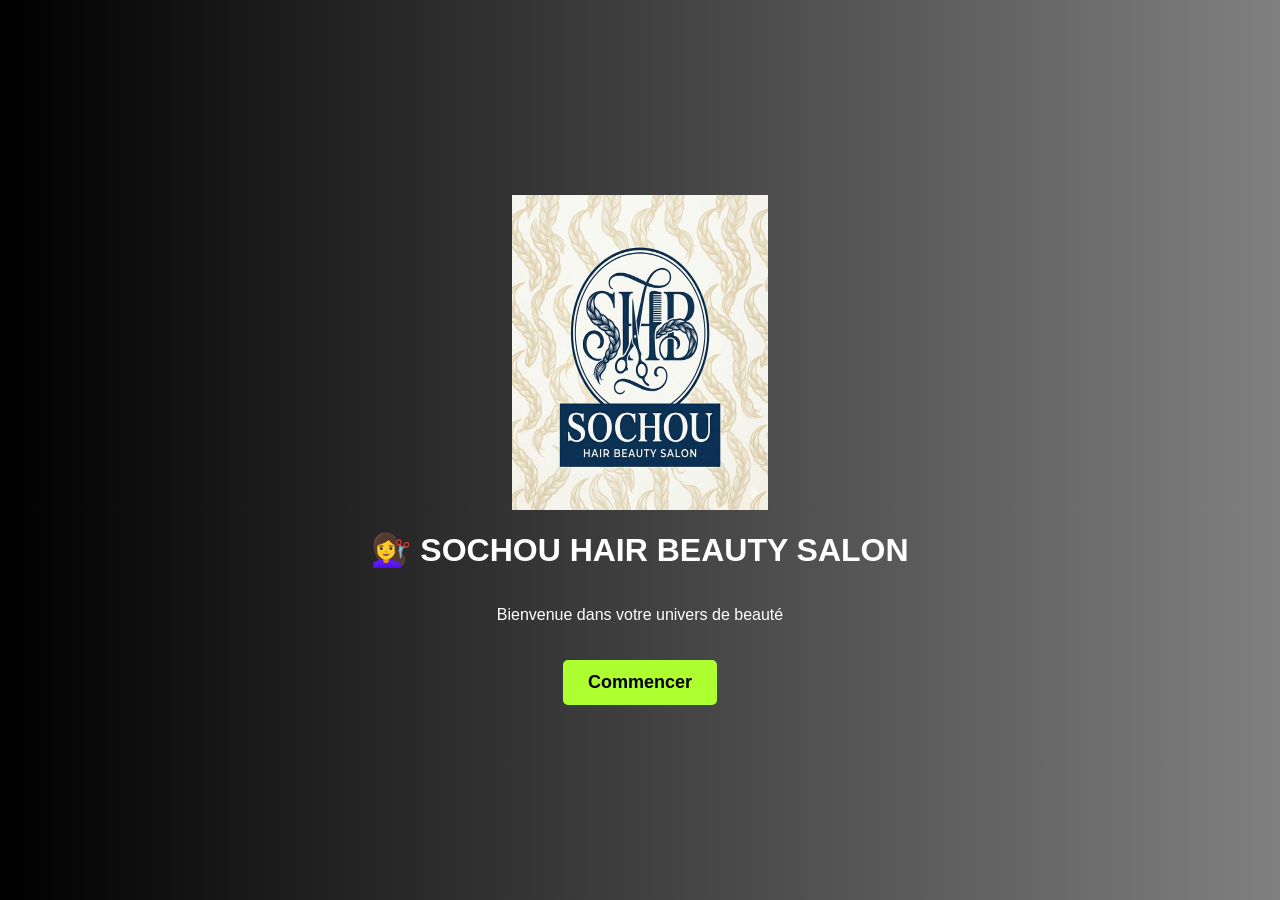
<file: index.html>
<!DOCTYPE html>
<html lang="fr">
<head>
    <meta charset="UTF-8">
    <link rel="manifest" href="manifest.json">
        <meta name="theme-color" content="#000000">
    <meta name="viewport" content="width=device-width, initial-scale=1.0">
    <title>Welcome - SOCHOU SALON</title>

    <style>
        body {
            margin: 0;
            height: 100vh;
            display: flex;
            justify-content: center;
            align-items: center;
            flex-direction: column;
            background: linear-gradient(to right, black, gray);
            color: white;
            font-family: Arial, sans-serif;
            text-align: center;
        }

        img {
            width: 20%;
            height: 35%;
            animation: fadeIn 3s infinite ease-in-out;
        }

        h1 {
            animation: fadeIn 4s ease-in-out;
        }

        p {
            animation: fadeIn 5s ease-in-out;
        }

        button {
            margin-top: 20px;
            padding: 12px 25px;
            font-size: 18px;
            font-weight: bold;
            border: none;
            border-radius: 5px;
            background-color: greenyellow;
            cursor: pointer;
            animation: fadeIn 4s ease-in-out;
        }

        button:hover {
            background-color: yellowgreen;
        }

        @keyframes fadeIn {
            from {
                opacity: 0;
                transform: translateY(-20px);
            }
            to {
                opacity: 1;
                transform: translateY(0);
            }
        }
    </style>
</head>

<script>
if ("serviceWorker" in navigator) {
  window.addEventListener("load", () => {
    navigator.serviceWorker
      .register("service-worker.js")
      .then(() => console.log("Service Worker enregistré"))
      .catch((error) => console.log("Erreur:", error));
  });
}
</script>
<body>

    <img src="ressources/images/logo.png" alt="logo du site">
    <h1>💇‍♀️ SOCHOU HAIR BEAUTY SALON</h1>
    <p>Bienvenue dans votre univers de beauté</p>

    <a href="accueil.html" target="_blank"><button> Commencer </button></a>

</body>
</html>
</file>
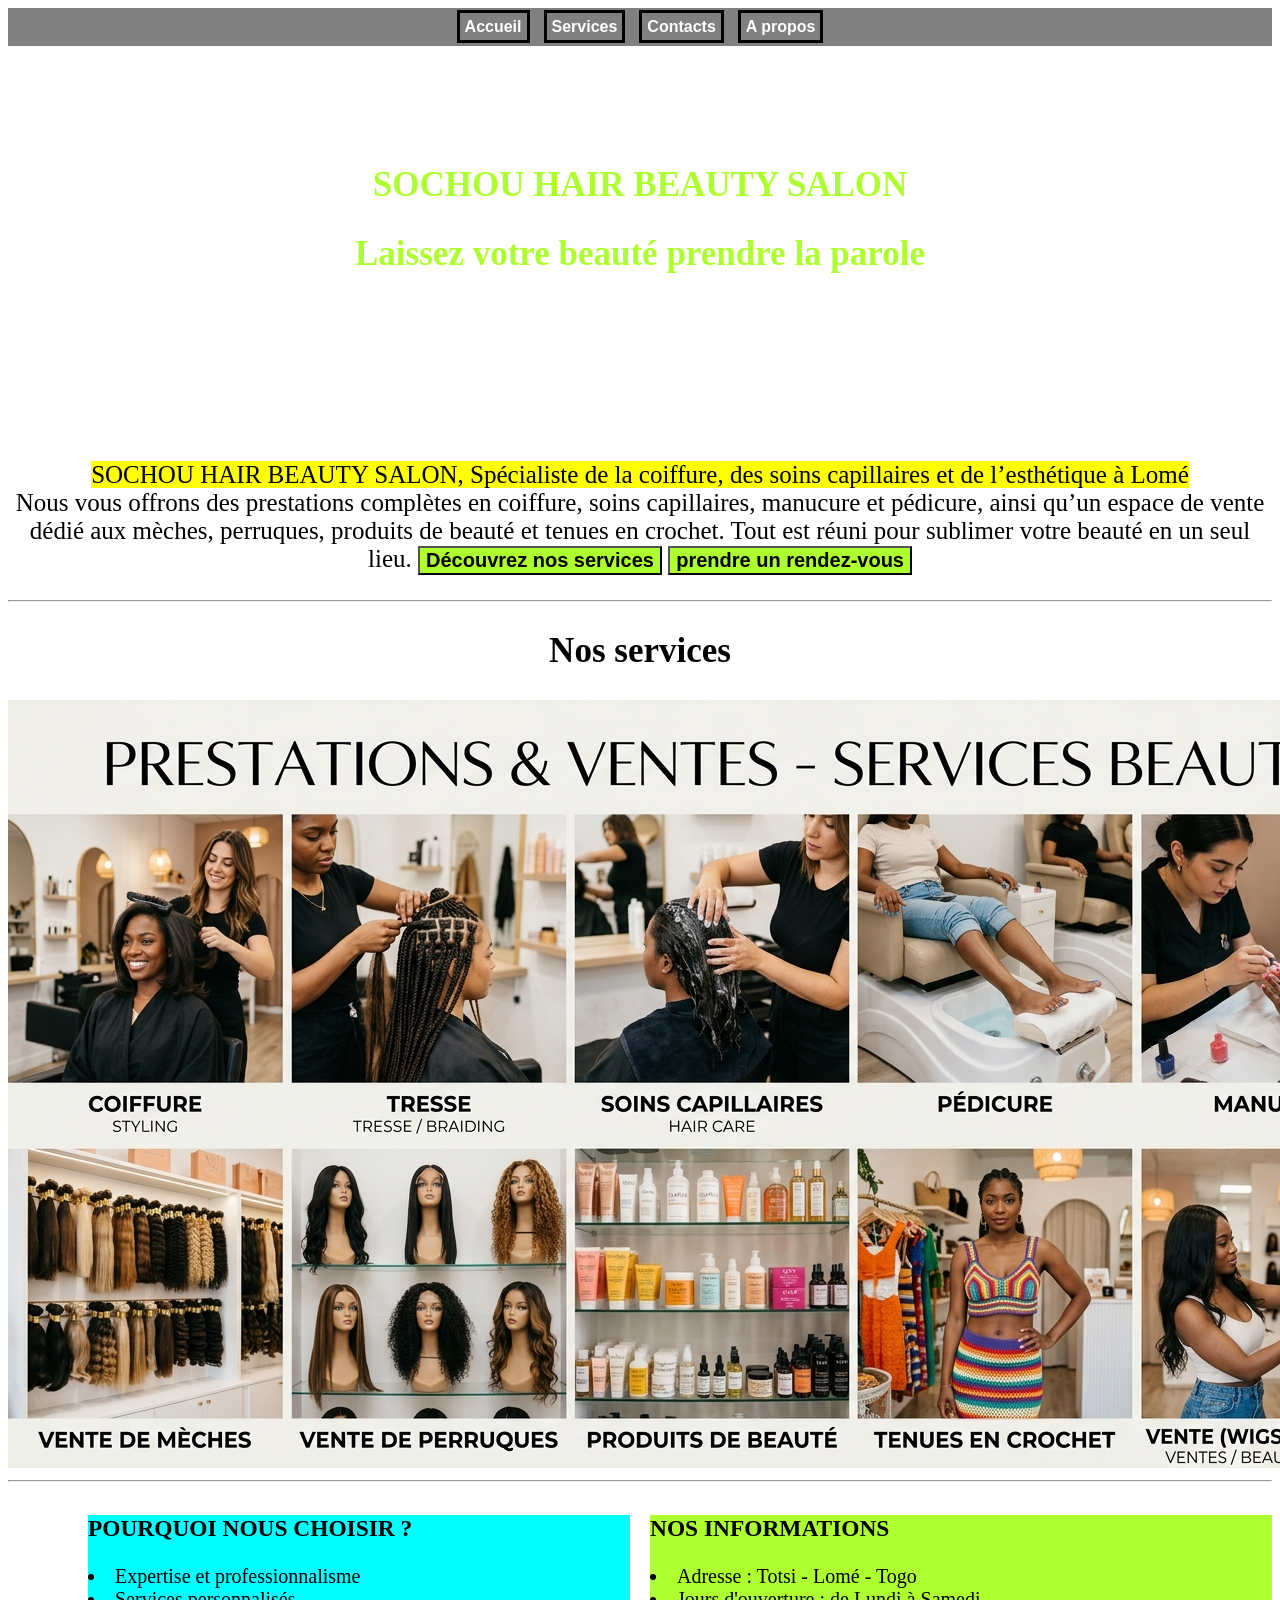
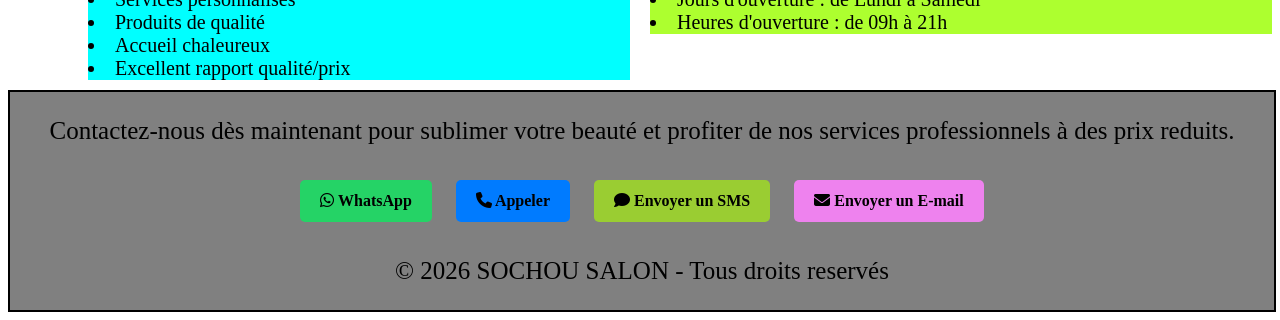
<file: accueil.html>
<!DOCTYPE html>
<html>
    <head>
        <meta charset="utf-8">
        <link rel="manifest" href="manifest.json">
        <meta name="theme-color" content="#000000">
        <meta http-equiv="X-UA-Compatible" content="IE=edge">
        <title>SOCHOU SALON</title>
        <meta name="description" content="">
        <meta name="viewport" content="width=device-width, initial-scale=1">
        <link rel="stylesheet" href="css/style.css">
        <link rel="stylesheet" href="https://cdnjs.cloudflare.com/ajax/libs/font-awesome/6.5.0/css/all.min.css"><!--lien des icones-->
    </head>

    <script>
if ("serviceWorker" in navigator) {
  window.addEventListener("load", () => {
    navigator.serviceWorker
      .register("service-worker.js")
      .then(() => console.log("Service Worker enregistré"))
      .catch((error) => console.log("Erreur:", error));
  });
}
</script>
    <body>
        <nav><!--menu de naviguation-->
            <a href="accueil.html">Accueil</a>
            <a href="services.html">Services</a>
            <a href="contacts.html">Contacts</a>
            <a href="apropos.html">A propos</a>
        </nav>
        
        <section class="Bienvenue">
            <h1>SOCHOU HAIR BEAUTY SALON</h1>
        <h2>Laissez votre beauté prendre la parole</h2>
        </section>

        <p>
            <mark>SOCHOU HAIR BEAUTY SALON, Spécialiste de la coiffure, des soins capillaires et de l’esthétique à Lomé</mark><br> Nous vous offrons des prestations complètes en coiffure, soins capillaires, manucure et pédicure, ainsi qu’un espace de vente dédié aux mèches, perruques, produits de beauté et tenues en crochet. Tout est réuni pour sublimer votre beauté en un seul lieu.
            <a href="services.html"><button>Découvrez nos services</button></a>
            <a href="https://wa.me/22896100360?text=Bonjour%20SOCHOU%20SALON%0AJe suis%20intéressé(e)%20par%20vos%20services%20et%20j'aimerais%20bien%20prendre%20un%20rendez-vous.%0A%0AVoici%20mes%20informations%20:%0APrénom%20:%0AService%20voulu%20:%0ADate%20souhaitée%20:%0AHeure%20souhaitée%20:%0A%0AMerci%20de%20me%20confirmer%20votre%20disponibilité."><button>prendre un rendez-vous</button></a><!--bouton whatsapp avec message de rendez-vous-->
        </p><hr>
        <h2>Nos services</h2>
        <img src="ressources/images/services.png" alt="Nos prestations"><hr>

        <section class="presentation">
            <div class="para1">
                <p>
                    <h3>POURQUOI NOUS CHOISIR ?</h3>
                    <li>  Expertise et professionnalisme</li>
                    <li>  Services personnalisés</li>
                    <li>  Produits de qualité </li>
                    <li>  Accueil chaleureux</li>
                    <li>  Excellent rapport qualité/prix</li>
                </p>
            </div>
            <div class="para2">
                <p>
                    <h3>NOS INFORMATIONS</h3>
                    <li>  Adresse : Totsi - Lomé - Togo</li>
                    <li>  Jours d'ouverture : de Lundi à Samedi</li>
                    <li>  Heures d'ouverture : de 09h à 21h</li>
                </p>
            </div>
        </section>

        
        <footer><!--Pied de page-->
            <p>Contactez-nous dès maintenant pour sublimer votre beauté et profiter de nos services professionnels à des prix reduits.</p>
            <a href="https://wa.me/96100360" class="whatsapp" target="_blank">
            <i class="fa-brands fa-whatsapp"></i> WhatsApp</a>

            <a href="tel:+22896100360" class="telephone">
            <i class="fa-solid fa-phone"></i> Appeler</a>

            <a href="sms:+22896100360" class="sms">
            <i class="fa-solid fa-comment"></i> Envoyer un SMS</a>
            
            <a href="mailto:sochouadk@gmail.com" class="email">
            <i class="fa-solid fa-envelope"></i> Envoyer un E-mail</a>


            <p> © 2026 SOCHOU SALON - Tous droits reservés</p>
        </footer>
        
        <script src="" async defer></script>
    </body>
</html>
</file>
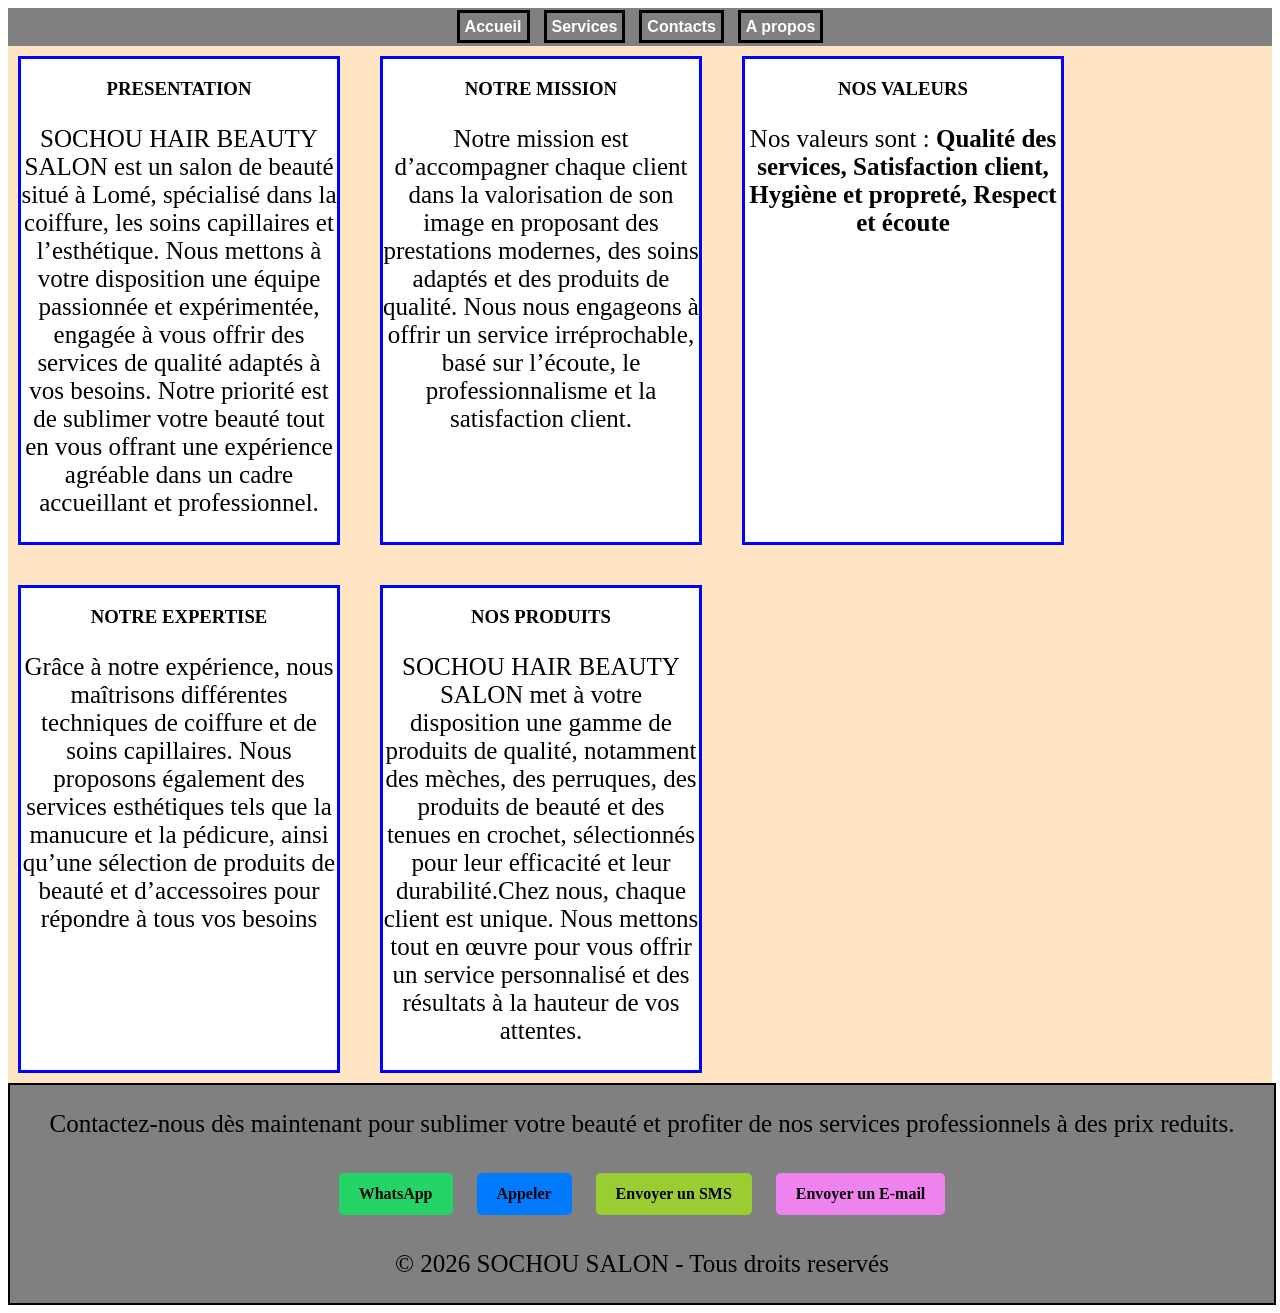
<file: apropos.html>
<!DOCTYPE html>
<html>
    <head>
        <meta charset="utf-8">
        <link rel="manifest" href="manifest.json">
        <meta name="theme-color" content="#000000">
        <meta http-equiv="X-UA-Compatible" content="IE=edge">
        <title>A PROPOS DE NOUS</title>
        <meta name="description" content="">
        <meta name="viewport" content="width=device-width, initial-scale=1">
        <link rel="stylesheet" href="css/style.css">
    </head>

    <script>
if ("serviceWorker" in navigator) {
  window.addEventListener("load", () => {
    navigator.serviceWorker
      .register("service-worker.js")
      .then(() => console.log("Service Worker enregistré"))
      .catch((error) => console.log("Erreur:", error));
  });
}
</script>
    <body>
        <nav>
            <a href="accueil.html">Accueil</a>
            <a href="services.html">Services</a>
            <a href="contacts.html">Contacts</a>
            <a href="apropos.html">A propos</a>
        </nav>

        <div class="propos">
        <div class="about">
            <h3>PRESENTATION</h3>
            <P>SOCHOU HAIR BEAUTY SALON est un salon de beauté situé à Lomé, spécialisé dans la coiffure, les soins capillaires et l’esthétique. Nous mettons à votre disposition une équipe passionnée et expérimentée, engagée à vous offrir des services de qualité adaptés à vos besoins. Notre priorité est de sublimer votre beauté tout en vous offrant une expérience agréable dans un cadre accueillant et professionnel.</P>
        </div>

        <div class="about">
            <h3>NOTRE MISSION</h3>
            <P>Notre mission est d’accompagner chaque client dans la valorisation de son image en proposant des prestations modernes, des soins adaptés et des produits de qualité. Nous nous engageons à offrir un service irréprochable, basé sur l’écoute, le professionnalisme et la satisfaction client.</P>
        </div>

        <div class="about">
            <h3>NOS VALEURS</h3>
            <P>Nos valeurs sont : <strong> Qualité des services, Satisfaction client, Hygiène et propreté, Respect et écoute</strong></P>
        </div>

        <div class="about">
            <h3>NOTRE EXPERTISE</h3>
            <P>Grâce à notre expérience, nous maîtrisons différentes techniques de coiffure et de soins capillaires. Nous proposons également des services esthétiques tels que la manucure et la pédicure, ainsi qu’une sélection de produits de beauté et d’accessoires pour répondre à tous vos besoins</P>
        </div>

        <div class="about">
            <h3>NOS PRODUITS</h3>
            <P>SOCHOU HAIR BEAUTY SALON met à votre disposition une gamme de produits de qualité, notamment des mèches, des perruques, des produits de beauté et des tenues en crochet, sélectionnés pour leur efficacité et leur durabilité.Chez nous, chaque client est unique. Nous mettons tout en œuvre pour vous offrir un service personnalisé et des résultats à la hauteur de vos attentes.</P>
        </div>
        </div>


        <footer><!--Pied de page-->
            <p>Contactez-nous dès maintenant pour sublimer votre beauté et profiter de nos services professionnels à des prix reduits.</p>
            <a href="https://wa.me/96100360" class="whatsapp" target="_blank">
            <i class="fa-brands fa-whatsapp"></i> WhatsApp</a>

            <a href="tel:+22896100360" class="telephone">
            <i class="fa-solid fa-phone"></i> Appeler</a>

            <a href="sms:+22896100360" class="sms">
            <i class="fa-solid fa-comment"></i> Envoyer un SMS</a>
            
            <a href="mailto:sochouadk@gmail.com" class="email">
            <i class="fa-solid fa-envelope"></i> Envoyer un E-mail</a>

            <p> © 2026 SOCHOU SALON - Tous droits reservés</p>
        </footer>

        
        <script src="" async defer></script>
    </body>
</html>
</file>
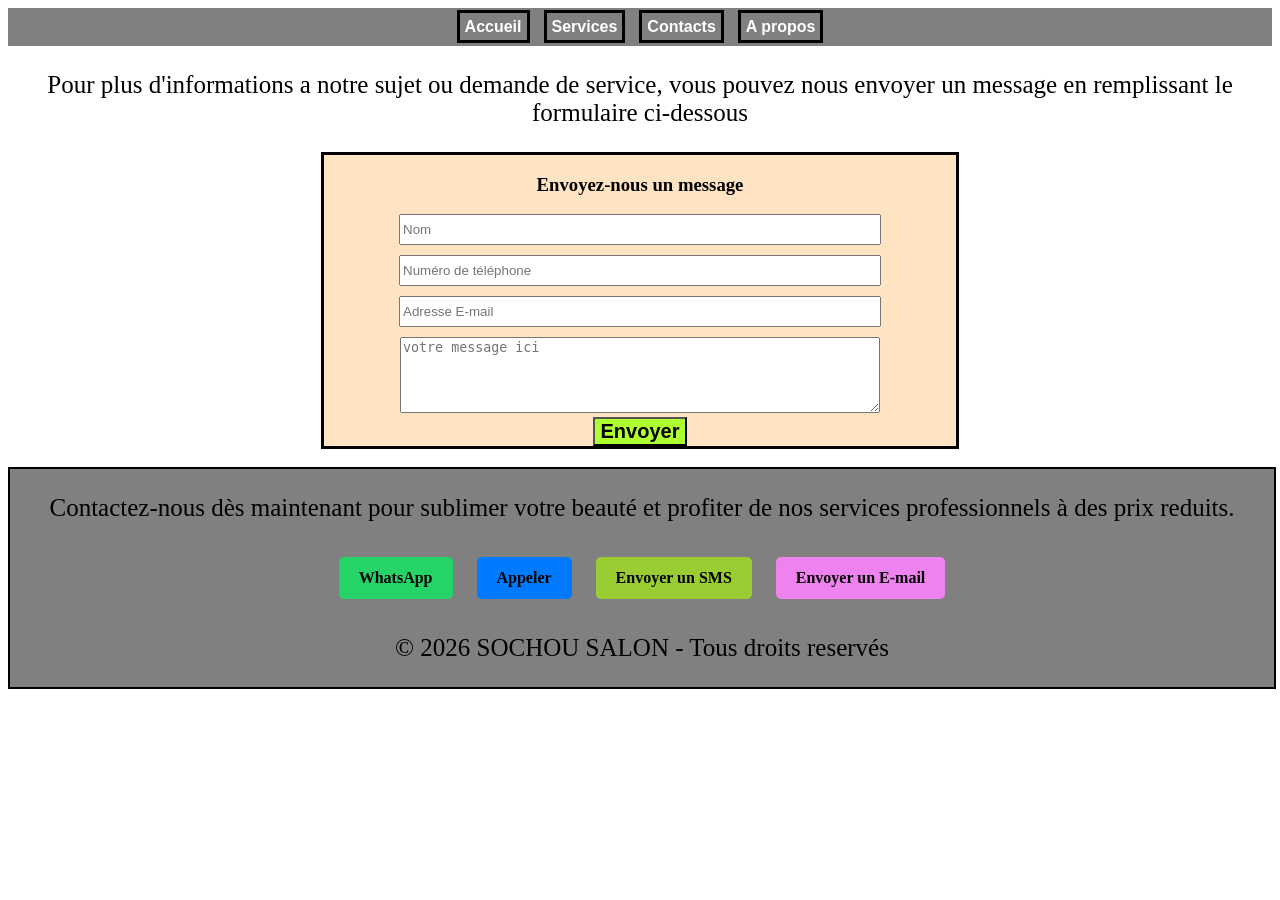
<file: contacts.html>
<!DOCTYPE html>
<html>
    <head>
        <meta charset="utf-8">
        <link rel="manifest" href="manifest.json">
        <meta name="theme-color" content="#000000">
        <meta http-equiv="X-UA-Compatible" content="IE=edge">
        <title>CONTACTEZ-NOUS</title>
        <meta name="description" content="">
        <meta name="viewport" content="width=device-width, initial-scale=1">
        <link rel="stylesheet" href="css/style.css">
    </head>

    <script>
if ("serviceWorker" in navigator) {
  window.addEventListener("load", () => {
    navigator.serviceWorker
      .register("service-worker.js")
      .then(() => console.log("Service Worker enregistré"))
      .catch((error) => console.log("Erreur:", error));
  });
}
</script>

    <body>
        <nav>
            <a href="accueil.html">Accueil</a>
            <a href="services.html">Services</a>
            <a href="contacts.html">Contacts</a>
            <a href="apropos.html">A propos</a>
        </nav>

        <p>Pour plus d'informations a notre sujet ou demande de service, vous pouvez nous envoyer un message en remplissant le formulaire ci-dessous</p>
        
        <div class="form">
            <form>
                <h3>Envoyez-nous un message</h3>
                <input type="text" placeholder="Nom" required>
                <input type="tel" placeholder="Numéro de téléphone" required>
                <input type="email" placeholder="Adresse E-mail">
                <textarea type="text" placeholder="votre message ici" required></textarea><br>
                <button>Envoyer</button><br>
            </form>
        </div><br>


        <footer><!--Pied de page-->
            <p>Contactez-nous dès maintenant pour sublimer votre beauté et profiter de nos services professionnels à des prix reduits.</p>
            <a href="https://wa.me/96100360" class="whatsapp" target="_blank">
            <i class="fa-brands fa-whatsapp"></i> WhatsApp</a>

            <a href="tel:+22896100360" class="telephone">
            <i class="fa-solid fa-phone"></i> Appeler</a>

            <a href="sms:+22896100360" class="sms">
            <i class="fa-solid fa-comment"></i> Envoyer un SMS</a>
            
            <a href="mailto:sochouadk@gmail.com" class="email">
            <i class="fa-solid fa-envelope"></i> Envoyer un E-mail</a>

            <p> © 2026 SOCHOU SALON - Tous droits reservés</p>
        </footer>

        
        <script src="" async defer></script>
    </body>
</html>
</file>
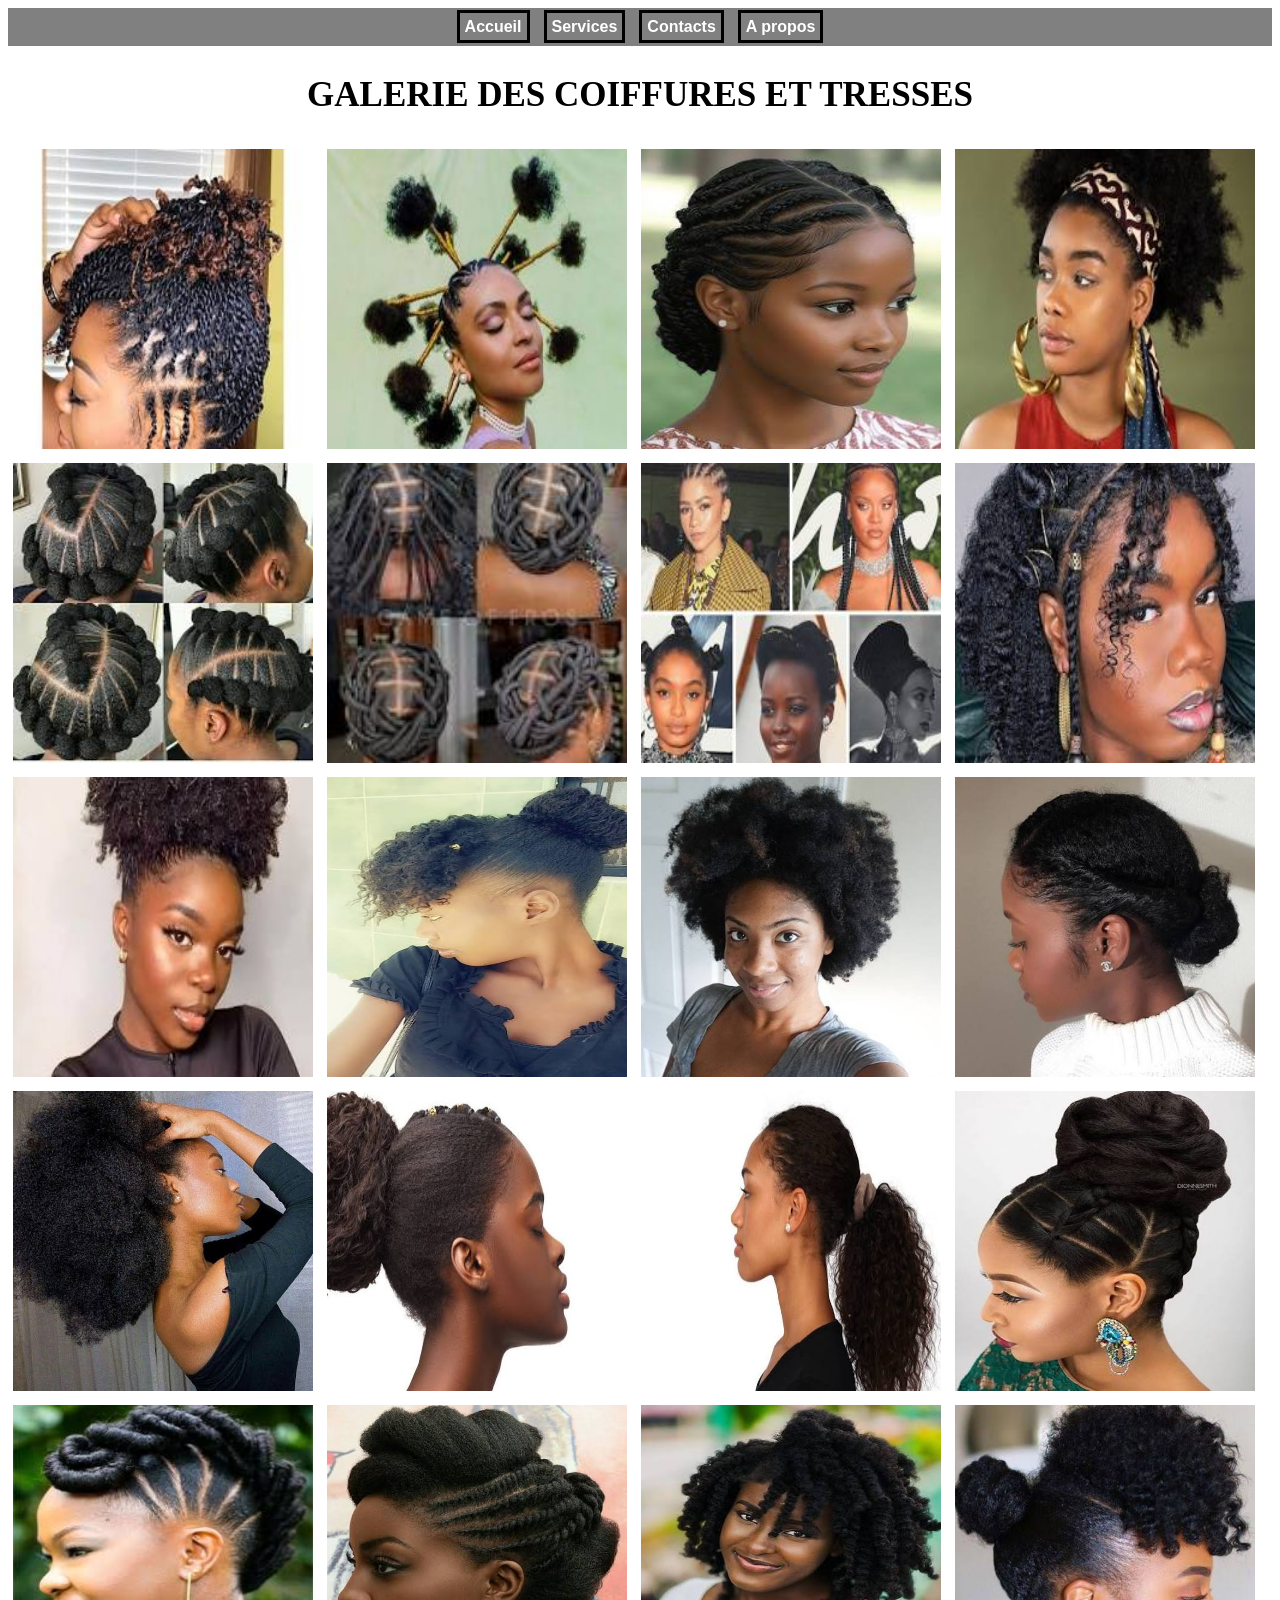
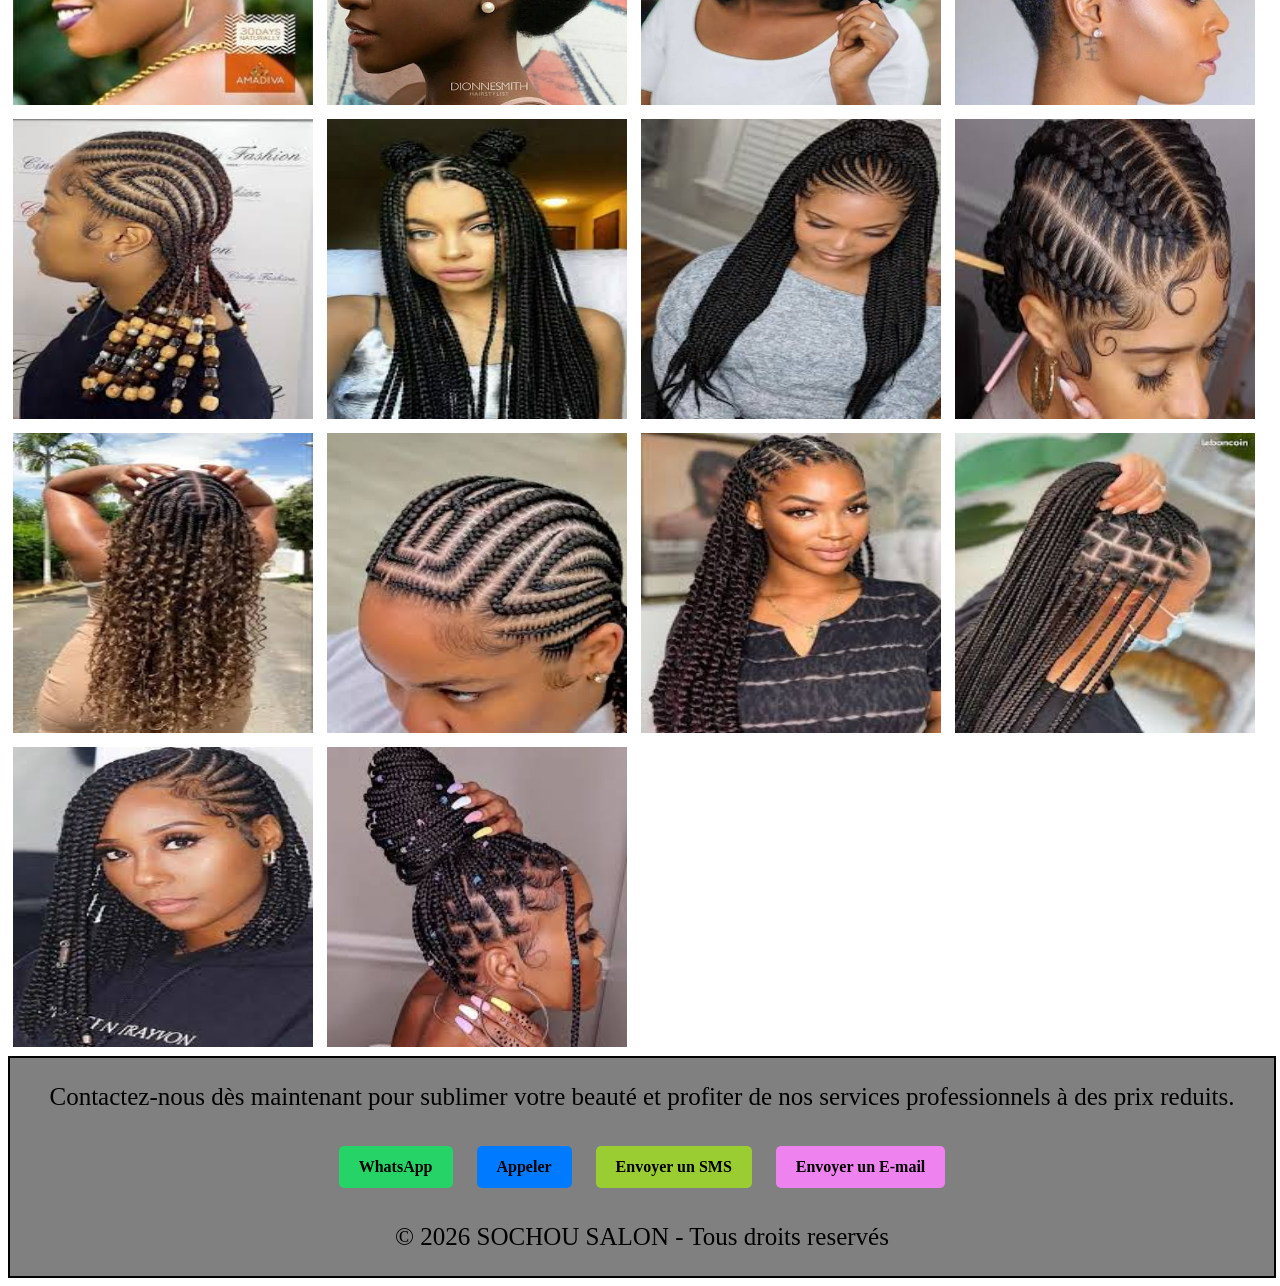
<file: galerie coiffure tresse.html>
<!DOCTYPE html>
<html>
    <head>
        <meta charset="utf-8">
        <link rel="manifest" href="manifest.json">
        <meta name="theme-color" content="#000000">
        <meta http-equiv="X-UA-Compatible" content="IE=edge">
        <title>COIFFURES TRESSES</title>
        <meta name="description" content="">
        <meta name="viewport" content="width=device-width, initial-scale=1">
        <link rel="stylesheet" href="css/style.css">
    </head>

    <script>
if ("serviceWorker" in navigator) {
  window.addEventListener("load", () => {
    navigator.serviceWorker
      .register("service-worker.js")
      .then(() => console.log("Service Worker enregistré"))
      .catch((error) => console.log("Erreur:", error));
  });
}
</script>
    <body>
        <nav>
            <a href="accueil.html">Accueil</a>
            <a href="services.html">Services</a>
            <a href="contacts.html">Contacts</a>
            <a href="apropos.html">A propos</a>
        </nav>


        <h2>GALERIE DES COIFFURES ET TRESSES </h2>

        <div class="coiffure">
            <img src="ressources/images/c1.jpeg">
        </div>

        <div class="coiffure">
            <img src="ressources/images/c2.jpeg">
        </div>

        <div class="coiffure">
            <img src="ressources/images/c3.jpeg">
        </div>

        <div class="coiffure">
            <img src="ressources/images/c4.jpeg">
        </div>

         <div class="coiffure">
            <img src="ressources/images/c5.jpeg">
        </div>

         <div class="coiffure">
            <img src="ressources/images/c6.jpeg">
        </div>

        <div class="coiffure">
            <img src="ressources/images/c7.jpeg">
        </div>

        <div class="coiffure">
            <img src="ressources/images/c8.jpeg">
        </div>

        <div class="coiffure">
            <img src="ressources/images/c9.jpeg">
        </div>

        <div class="coiffure">
            <img src="ressources/images/c10.jpeg">
        </div>

        <div class="coiffure">
            <img src="ressources/images/c11.jpeg">
        </div>

        <div class="coiffure">
            <img src="ressources/images/c12.jpeg">
        </div>

        <div class="coiffure">
            <img src="ressources/images/c13.jpeg">
        </div>

        <div class="coiffure">
            <img src="ressources/images/c14.jpeg">
        </div>

        <div class="coiffure">
            <img src="ressources/images/c15.jpeg">
        </div>

        <div class="coiffure">
            <img src="ressources/images/c16.jpeg">
        </div>

        <div class="coiffure">
            <img src="ressources/images/c17.jpeg">
        </div>

        <div class="coiffure">
            <img src="ressources/images/c18.jpeg">
        </div>

        <div class="coiffure">
            <img src="ressources/images/c19.jpeg">
        </div>

        <div class="coiffure">
            <img src="ressources/images/c20.jpeg">
        </div>

        <div class="coiffure">
            <img src="ressources/images/t1.jpeg">
        </div>

        <div class="coiffure">
            <img src="ressources/images/t2.jpeg">
        </div>

        <div class="coiffure">
            <img src="ressources/images/t3.jpeg">
        </div>

        <div class="coiffure">
            <img src="ressources/images/t4.jpeg">
        </div>

        <div class="coiffure">
            <img src="ressources/images/t5.jpeg">
        </div>

        <div class="coiffure">
            <img src="ressources/images/t6.jpeg">
        </div>

        <div class="coiffure">
            <img src="ressources/images/t7.jpeg">
        </div>

        <div class="coiffure">
            <img src="ressources/images/t8.jpeg">
        </div>

        <div class="coiffure">
            <img src="ressources/images/t9.jpeg">
        </div>

        <div class="coiffure">
            <img src="ressources/images/t10.jpeg">
        </div>



        <footer><!--Pied de page-->
            <p>Contactez-nous dès maintenant pour sublimer votre beauté et profiter de nos services professionnels à des prix reduits.</p>
            <a href="https://wa.me/96100360" class="whatsapp" target="_blank">
            <i class="fa-brands fa-whatsapp"></i> WhatsApp</a>

            <a href="tel:+22896100360" class="telephone">
            <i class="fa-solid fa-phone"></i> Appeler</a>

            <a href="sms:+22896100360" class="sms">
            <i class="fa-solid fa-comment"></i> Envoyer un SMS</a>
            
            <a href="mailto:sochouadk@gmail.com" class="email">
            <i class="fa-solid fa-envelope"></i> Envoyer un E-mail</a>

            <p> © 2026 SOCHOU SALON - Tous droits reservés</p>
        </footer>

        
        <script src="" async defer></script>
    </body>
</html>
</file>
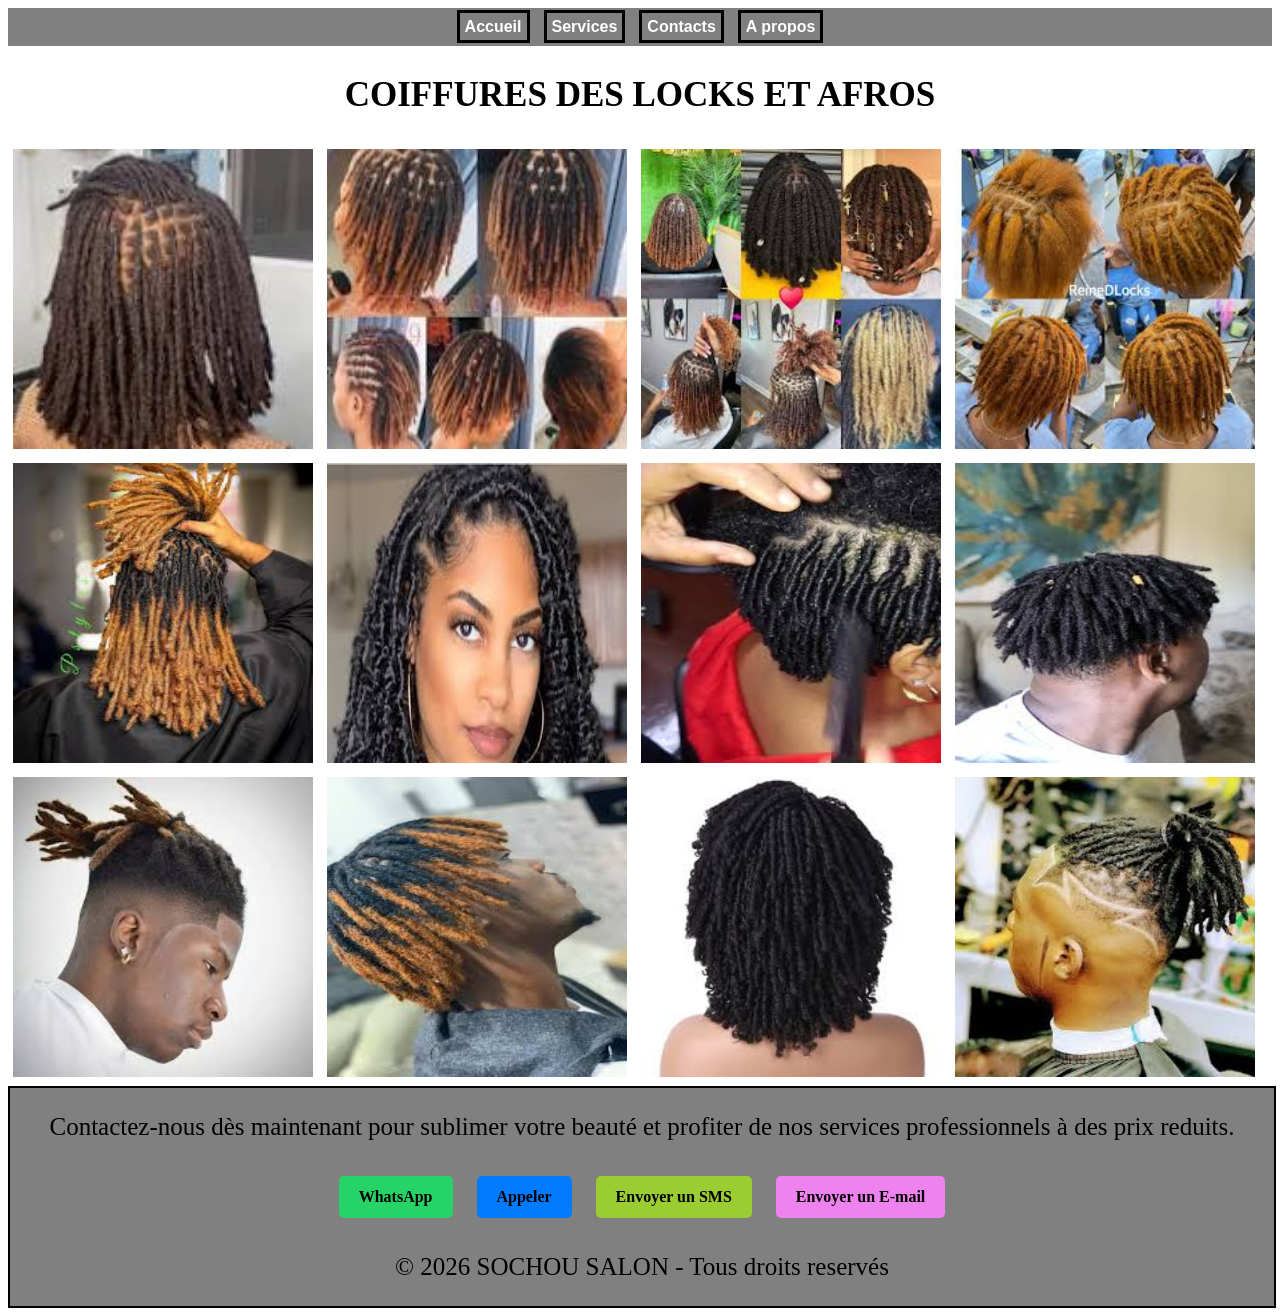
<file: galerie locks.html>
<!DOCTYPE html>
<html>
    <head>
        <meta charset="utf-8">
        <link rel="manifest" href="manifest.json">
        <meta name="theme-color" content="#000000">
        <meta http-equiv="X-UA-Compatible" content="IE=edge">
        <title>LOCKS ET AFROS</title>
        <meta name="description" content="">
        <meta name="viewport" content="width=device-width, initial-scale=1">
        <link rel="stylesheet" href="css/style.css">
    </head>

    <script>
if ("serviceWorker" in navigator) {
  window.addEventListener("load", () => {
    navigator.serviceWorker
      .register("service-worker.js")
      .then(() => console.log("Service Worker enregistré"))
      .catch((error) => console.log("Erreur:", error));
  });
}
</script>
    <body>
        <nav>
            <a href="accueil.html">Accueil</a>
            <a href="services.html">Services</a>
            <a href="contacts.html">Contacts</a>
            <a href="apropos.html">A propos</a>
        </nav>


        <h2>COIFFURES DES LOCKS ET AFROS</h2>
        <div class="coiffure">
            <img src="ressources/images/l1.jpeg">
        </div>

        <div class="coiffure">
            <img src="ressources/images/l2.jpeg">
        </div>

        <div class="coiffure">
            <img src="ressources/images/l3.jpeg">
        </div>

        <div class="coiffure">
            <img src="ressources/images/l4.jpeg">
        </div>

        <div class="coiffure">
            <img src="ressources/images/l5.jpeg">
        </div>

        <div class="coiffure">
            <img src="ressources/images/l6.jpeg">
        </div>

        <div class="coiffure">
            <img src="ressources/images/l7.jpeg">
        </div>

        <div class="coiffure">
            <img src="ressources/images/l8.jpeg">
        </div>

        <div class="coiffure">
            <img src="ressources/images/l9.jpeg">
        </div>

        <div class="coiffure">
            <img src="ressources/images/l10.jpeg">
        </div>

        <div class="coiffure">
            <img src="ressources/images/l11.jpeg">
        </div>

        <div class="coiffure">
            <img src="ressources/images/l12.jpeg">
        </div>



        <footer><!--Pied de page-->
            <p>Contactez-nous dès maintenant pour sublimer votre beauté et profiter de nos services professionnels à des prix reduits.</p>
            <a href="https://wa.me/96100360" class="whatsapp" target="_blank">
            <i class="fa-brands fa-whatsapp"></i> WhatsApp</a>

            <a href="tel:+22896100360" class="telephone">
            <i class="fa-solid fa-phone"></i> Appeler</a>

            <a href="sms:+22896100360" class="sms">
            <i class="fa-solid fa-comment"></i> Envoyer un SMS</a>
            
            <a href="mailto:sochouadk@gmail.com" class="email">
            <i class="fa-solid fa-envelope"></i> Envoyer un E-mail</a>

            <p> © 2026 SOCHOU SALON - Tous droits reservés</p>
        </footer>

        
        <script src="" async defer></script>
    </body>
</html>
</file>
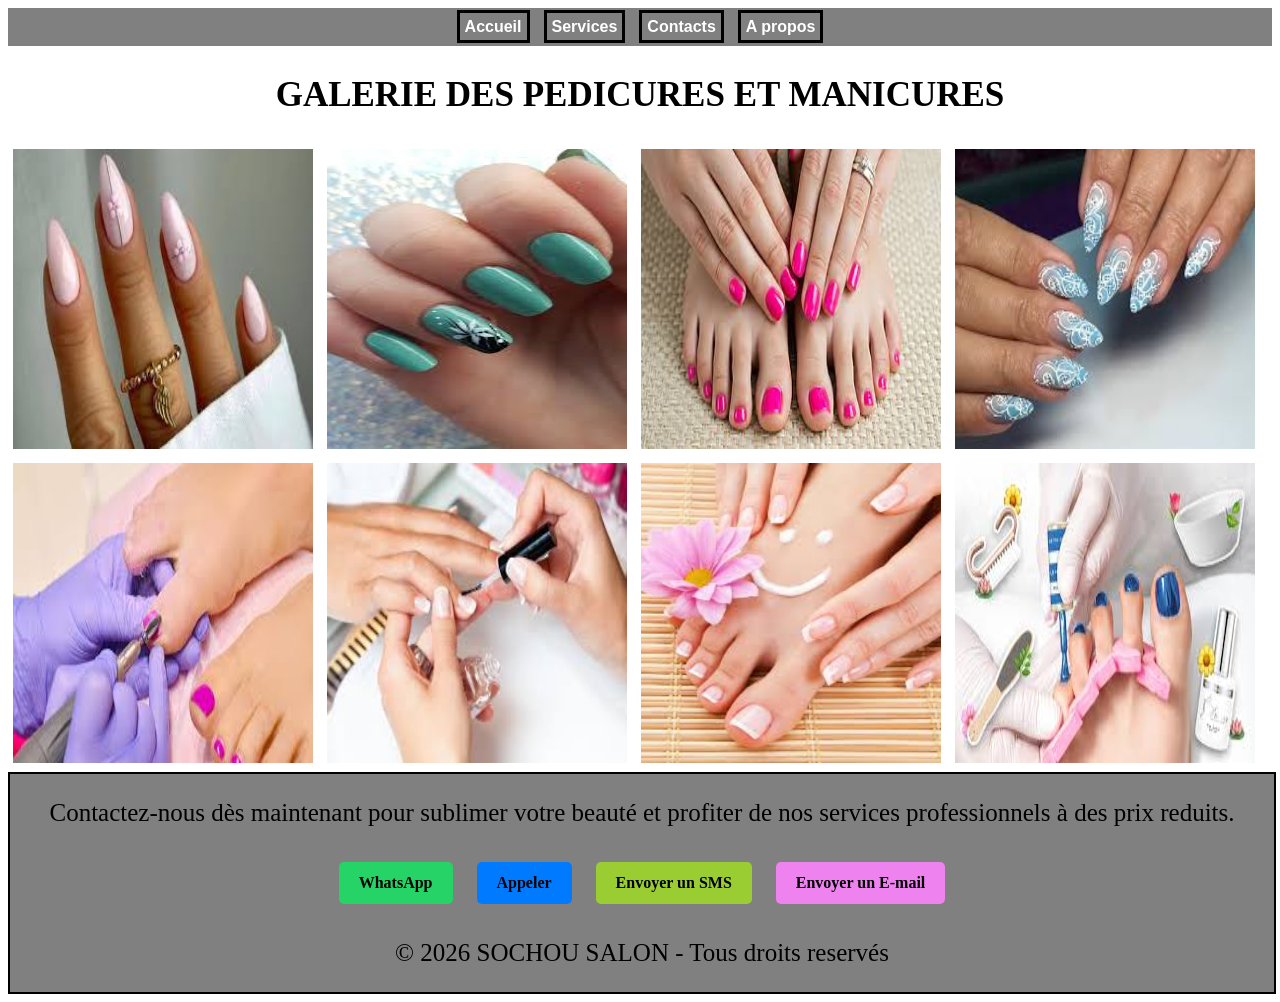
<file: galerie pedicure manucure.html>
<!DOCTYPE html>
<html>
    <head>
        <meta charset="utf-8">
        <link rel="manifest" href="manifest.json">
        <meta name="theme-color" content="#000000">
        <meta http-equiv="X-UA-Compatible" content="IE=edge">
        <title>PEDICURE | MANUCURE</title>
        <meta name="description" content="">
        <meta name="viewport" content="width=device-width, initial-scale=1">
        <link rel="stylesheet" href="css/style.css">
    </head>

    <script>
if ("serviceWorker" in navigator) {
  window.addEventListener("load", () => {
    navigator.serviceWorker
      .register("service-worker.js")
      .then(() => console.log("Service Worker enregistré"))
      .catch((error) => console.log("Erreur:", error));
  });
}
</script>
    <body>
        <nav>
            <a href="accueil.html">Accueil</a>
            <a href="services.html">Services</a>
            <a href="contacts.html">Contacts</a>
            <a href="apropos.html">A propos</a>
        </nav>


        <h2>GALERIE DES PEDICURES ET MANICURES</h2>
        <div class="coiffure">
            <img src="ressources/images/pm1.jpeg">
        </div>

        <div class="coiffure">
            <img src="ressources/images/pm2.jpeg">
        </div>

        <div class="coiffure">
            <img src="ressources/images/pm3.jpeg">
        </div>

        <div class="coiffure">
            <img src="ressources/images/pm4.jpeg">
        </div>

        <div class="coiffure">
            <img src="ressources/images/pm5.jpeg">
        </div>

        <div class="coiffure">
            <img src="ressources/images/pm6.jpeg">
        </div>

        <div class="coiffure">
            <img src="ressources/images/pm7.jpeg">
        </div>

        <div class="coiffure">
            <img src="ressources/images/pm8.jpeg">
        </div>



        <footer><!--Pied de page-->
            <p>Contactez-nous dès maintenant pour sublimer votre beauté et profiter de nos services professionnels à des prix reduits.</p>
            <a href="https://wa.me/96100360" class="whatsapp" target="_blank">
            <i class="fa-brands fa-whatsapp"></i> WhatsApp</a>

            <a href="tel:+22896100360" class="telephone">
            <i class="fa-solid fa-phone"></i> Appeler</a>

            <a href="sms:+22896100360" class="sms">
            <i class="fa-solid fa-comment"></i> Envoyer un SMS</a>
            
            <a href="mailto:sochouadk@gmail.com" class="email">
            <i class="fa-solid fa-envelope"></i> Envoyer un E-mail</a>

            <p> © 2026 SOCHOU SALON - Tous droits reservés</p>
        </footer>

        
        <script src="" async defer></script>
    </body>
</html>
</file>
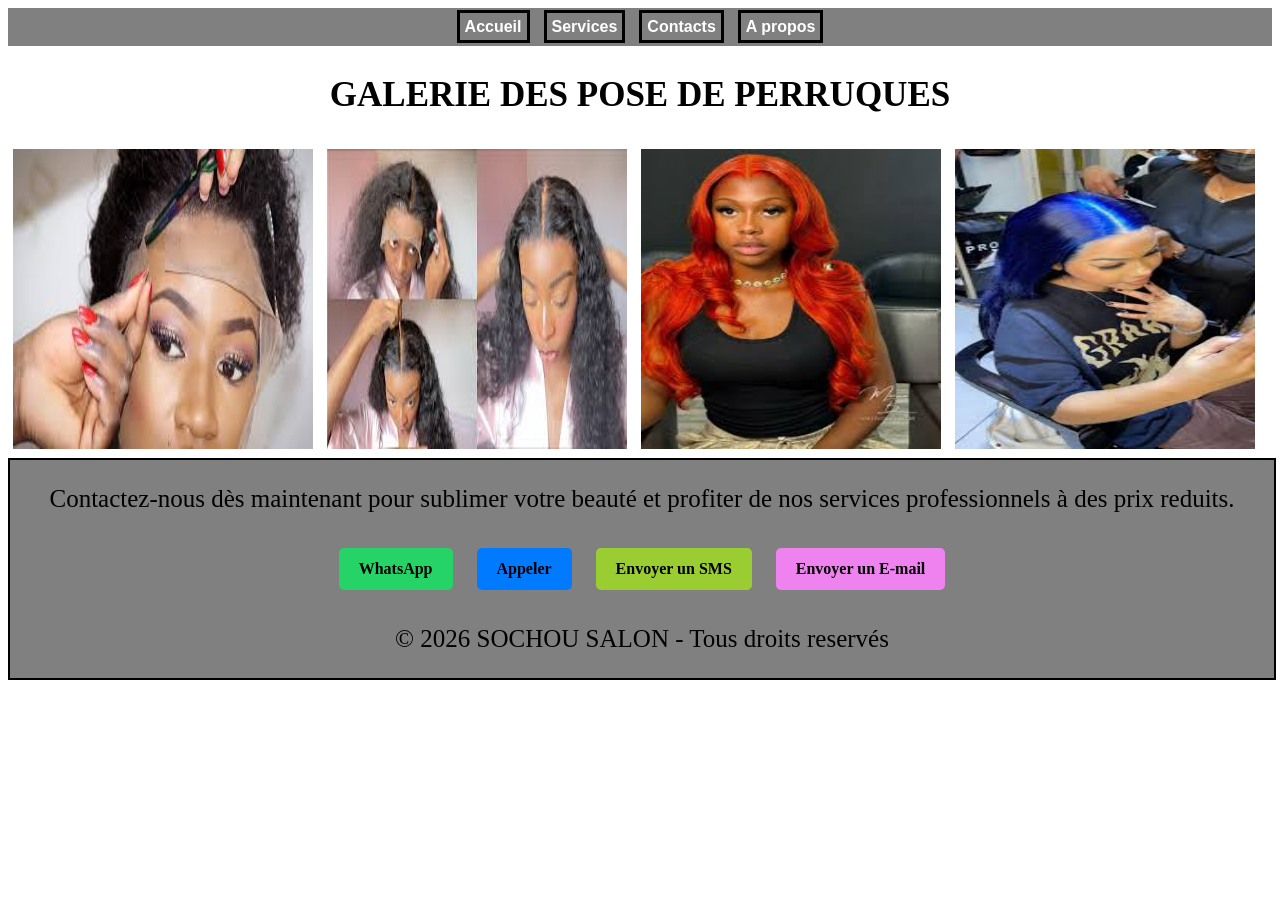
<file: galerie pose perruque.html>
<!DOCTYPE html>
<html>
    <head>
        <meta charset="utf-8">
        <link rel="manifest" href="manifest.json">
        <meta name="theme-color" content="#000000">
        <meta http-equiv="X-UA-Compatible" content="IE=edge">
        <title>POSE PERRUQUE</title>
        <meta name="description" content="">
        <meta name="viewport" content="width=device-width, initial-scale=1">
        <link rel="stylesheet" href="css/style.css">
    </head>

    <script>
if ("serviceWorker" in navigator) {
  window.addEventListener("load", () => {
    navigator.serviceWorker
      .register("service-worker.js")
      .then(() => console.log("Service Worker enregistré"))
      .catch((error) => console.log("Erreur:", error));
  });
}
</script>
    <body>
        <nav>
            <a href="accueil.html">Accueil</a>
            <a href="services.html">Services</a>
            <a href="contacts.html">Contacts</a>
            <a href="apropos.html">A propos</a>
        </nav>


        <h2>GALERIE DES POSE DE PERRUQUES</h2>
        <div class="coiffure">
            <img src="ressources/images/pp1.jpeg">
        </div>

        <div class="coiffure">
            <img src="ressources/images/pp2.jpeg">
        </div>

        <div class="coiffure">
            <img src="ressources/images/pp3.jpeg">
        </div>

        <div class="coiffure">
            <img src="ressources/images/pp4.jpeg">
        </div>


        <footer><!--Pied de page-->
            <p>Contactez-nous dès maintenant pour sublimer votre beauté et profiter de nos services professionnels à des prix reduits.</p>
            <a href="https://wa.me/96100360" class="whatsapp" target="_blank">
            <i class="fa-brands fa-whatsapp"></i> WhatsApp</a>

            <a href="tel:+22896100360" class="telephone">
            <i class="fa-solid fa-phone"></i> Appeler</a>

            <a href="sms:+22896100360" class="sms">
            <i class="fa-solid fa-comment"></i> Envoyer un SMS</a>
            
            <a href="mailto:sochouadk@gmail.com" class="email">
            <i class="fa-solid fa-envelope"></i> Envoyer un E-mail</a>

            <p> © 2026 SOCHOU SALON - Tous droits reservés</p>
        </footer>

        
        <script src="" async defer></script>
    </body>
</html>
</file>
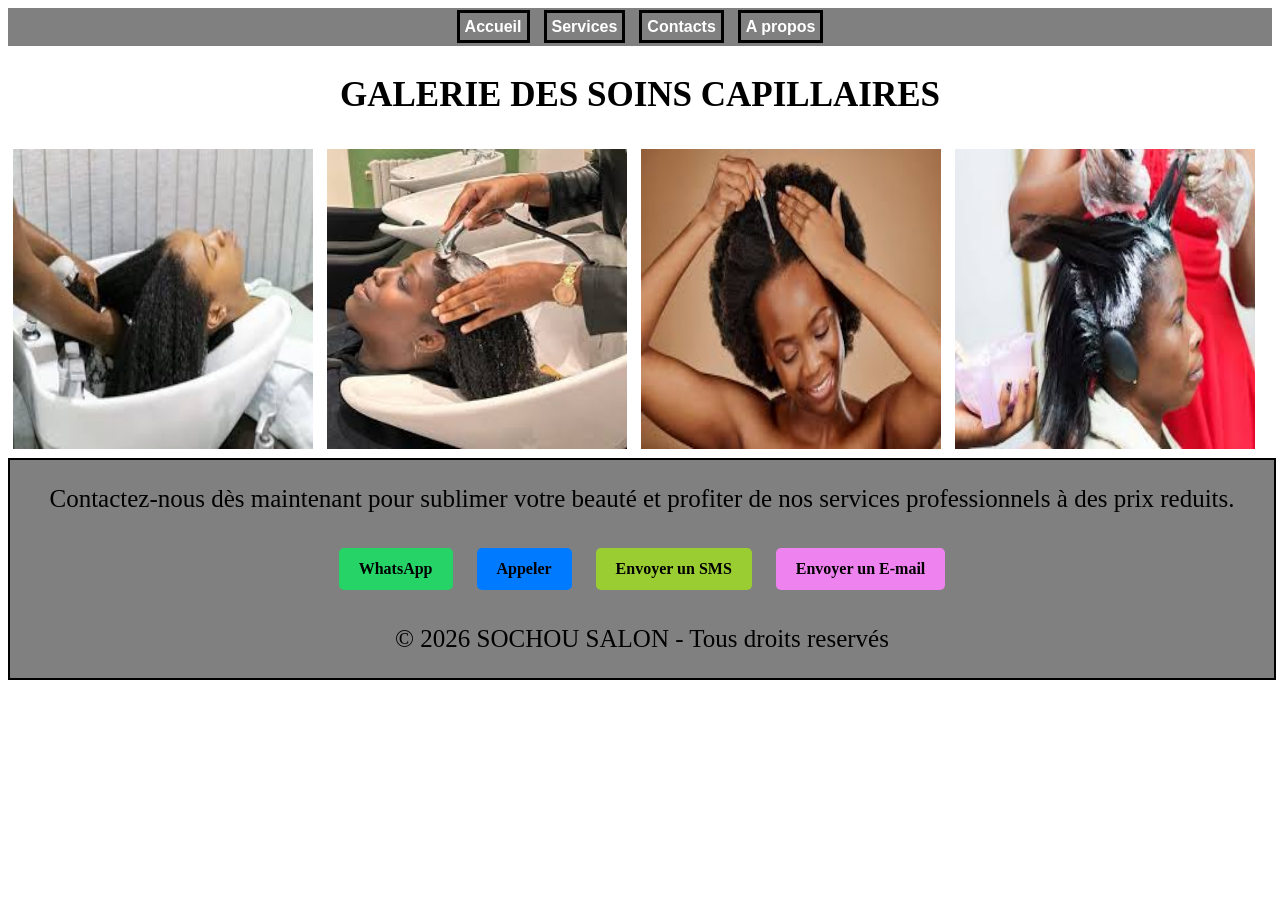
<file: galerie soins capillaires.html>
<!DOCTYPE html>
<html>
    <head>
        <meta charset="utf-8">
        <link rel="manifest" href="manifest.json">
        <meta name="theme-color" content="#000000">
        <meta http-equiv="X-UA-Compatible" content="IE=edge">
        <title>SOINS CAPILLAIRES</title>
        <meta name="description" content="">
        <meta name="viewport" content="width=device-width, initial-scale=1">
        <link rel="stylesheet" href="css/style.css">
    </head>

    <script>
if ("serviceWorker" in navigator) {
  window.addEventListener("load", () => {
    navigator.serviceWorker
      .register("service-worker.js")
      .then(() => console.log("Service Worker enregistré"))
      .catch((error) => console.log("Erreur:", error));
  });
}
</script>
    <body>
        <nav>
            <a href="accueil.html">Accueil</a>
            <a href="services.html">Services</a>
            <a href="contacts.html">Contacts</a>
            <a href="apropos.html">A propos</a>
        </nav>


        <h2>GALERIE DES SOINS CAPILLAIRES</h2>
        <div class="coiffure">
            <img src="ressources/images/sc1.jpeg">
        </div>

        <div class="coiffure">
            <img src="ressources/images/sc2.jpeg">
        </div>

        <div class="coiffure">
            <img src="ressources/images/sc3.jpeg">
        </div>

        <div class="coiffure">
            <img src="ressources/images/sc4.jpeg">
        </div>


        <footer><!--Pied de page-->
            <p>Contactez-nous dès maintenant pour sublimer votre beauté et profiter de nos services professionnels à des prix reduits.</p>
            <a href="https://wa.me/96100360" class="whatsapp" target="_blank">
            <i class="fa-brands fa-whatsapp"></i> WhatsApp</a>

            <a href="tel:+22896100360" class="telephone">
            <i class="fa-solid fa-phone"></i> Appeler</a>

            <a href="sms:+22896100360" class="sms">
            <i class="fa-solid fa-comment"></i> Envoyer un SMS</a>
            
            <a href="mailto:sochouadk@gmail.com" class="email">
            <i class="fa-solid fa-envelope"></i> Envoyer un E-mail</a>

            <p> © 2026 SOCHOU SALON - Tous droits reservés</p>
        </footer>

        
        <script src="" async defer></script>
    </body>
</html>
</file>
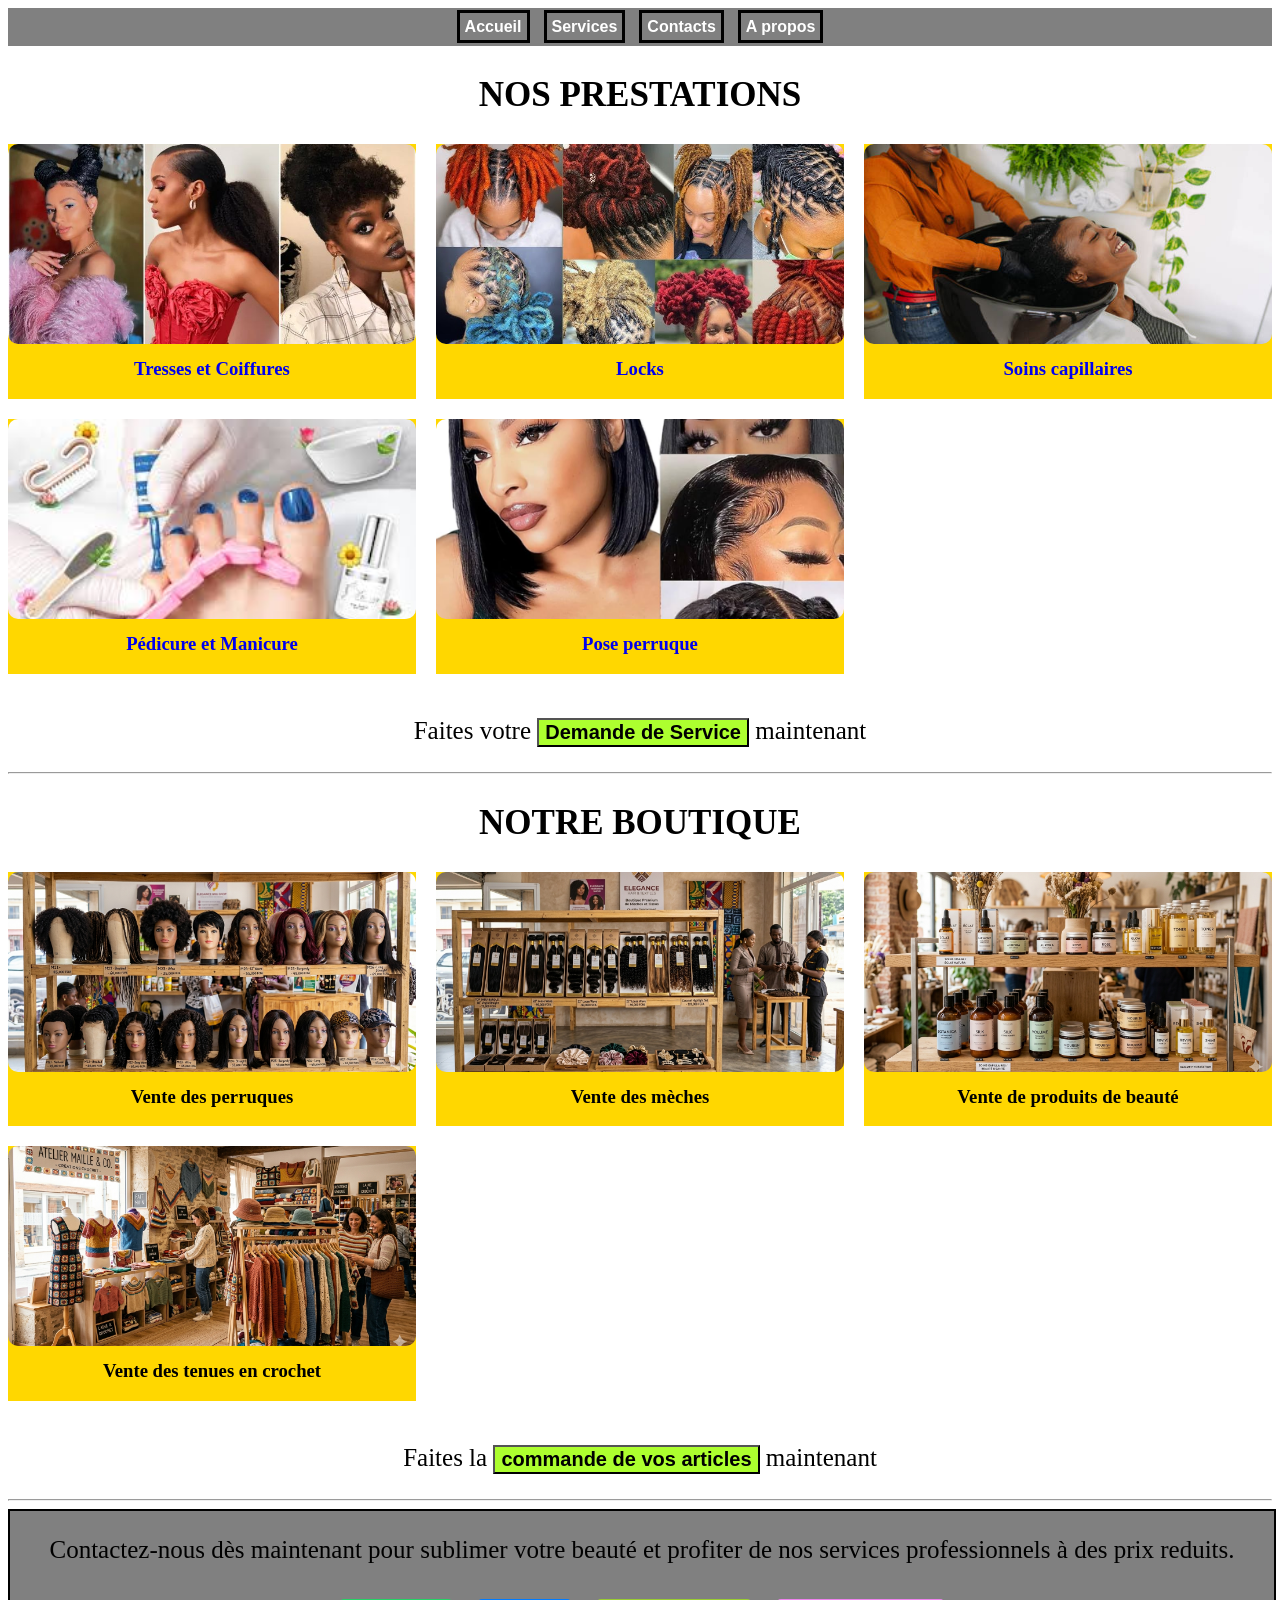
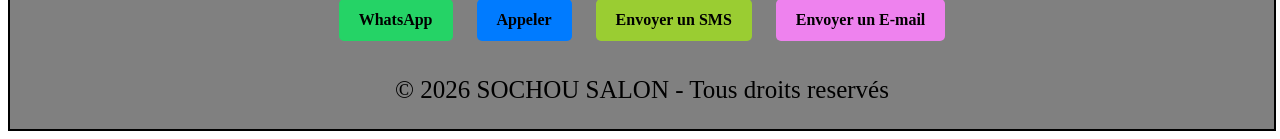
<file: services.html>
<!DOCTYPE html>
<html>
    <head>
        <meta charset="utf-8">
        <meta http-equiv="X-UA-Compatible" content="IE=edge">
        <title>NOS SERVICES</title>
        <meta name="description" content="">
        <meta name="viewport" content="width=device-width, initial-scale=1">
        <link rel="stylesheet" href="css/style.css">
    </head>

    <body>
        <nav>
            <a href="accueil.html">Accueil</a>
            <a href="services.html">Services</a>
            <a href="contacts.html">Contacts</a>
            <a href="apropos.html">A propos</a>
        </nav>

        <section class="services">

            <h1>NOS PRESTATIONS</h1>
            
            <div class="grid"><!--liste des services avec leurs images-->

                <div class="card">
                    <a href="galerie coiffure tresse.html" target="_blank">
                        <img src="ressources/images/coiffure.jpeg" alt="coiffure">
                        <h3>Tresses et Coiffures</h3>
                    </a>
                </div>

                <div class="card">
                    <a href="galerie locks.html" target="_blank">
                        <img src="ressources/images/locks.jpg" alt="locks africains">
                        <h3>Locks</h3>
                    </a>
                </div>

                <div class="card">
                    <a href="galerie soins capillaires.html" target="_blank">
                        <img src="ressources/images/soins capillaires.jpg" alt="soins capillaires">
                        <h3>Soins capillaires</h3>
                    </a>
                </div>

                <div class="card">
                    <a href="galerie pedicure manucure.html" target="_blank">
                        <img src="ressources/images/pédicure.jpeg" alt="pédicure">
                        <h3>Pédicure et Manicure</h3>
                    </a>
                </div>

                <div class="card">
                    <a href="galerie pose perruque.html" target="_blank">
                        <img src="ressources/images/pose perruque.jpeg" alt="perruque">
                        <h3>Pose perruque</h3>
                    </a>
                </div>
            </div><br>

            <p> Faites votre <a href="https://wa.me/22896100360?text=Bonjour%20SOCHOU%20SALON%0AJe suis%20intéressé(e)%20par%20vos%20services%20et%20j'aimerais%20bien%20prendre%20un%20rendez-vous.%0A%0AVoici%20mes%20informations%20:%0APrénom%20:%0AService%20voulu%20:%0ADate%20souhaitée%20:%0AHeure%20souhaitée%20:%0A%0AMerci%20de%20me%20confirmer%20votre%20disponibilité." target="_blank"><button>Demande de Service</button></a> maintenant </p><hr>
            <!--bouton whatsapp avec message de rendez-vous-->

                <h1>NOTRE BOUTIQUE</h1>

                <div class="grid"><!--liste des produits avec leurs images-->

                <div class="card">
                    <img src="ressources/images/vente perruque.png" alt="perruques">
                    <h3>Vente des perruques</h3>
                </div>

                <div class="card">
                    <img src="ressources/images/vente meche.png" alt="mèches">
                    <h3>Vente des mèches</h3>
                </div>

                <div class="card">
                    <img src="ressources/images/vente produits.png" alt="produits de beauté">
                    <h3>Vente de produits de beauté</h3>
                </div>

                <div class="card">
                    <img src="ressources/images/vente crochet.png" alt="crochet">
                    <h3>Vente des tenues en crochet</h3>
                </div>

            </div><br>
            <p> Faites la <a href="https://wa.me/22896100360?text=Bonjour%20SOCHOU%20SALON%0AJe suis%20intéressé(e)%20par%20vos%20articles%20et%20j'aimerais%20bien%20passer%20une%20commande.%0A%0AVoici%20mes%20informations%20:%0APrénom%20:%0AArticle%20voulu%20:%0AQuantité%20souhaitée%20:%0ADétail%20sur%20l'article%20:%0A%0AEn%20esperant%20etre%20servi%20le%20plus%20tot%20possible,%20merci%20de%20me%20repondre%20au%20plus%20vite." target="_blank"><button> commande de vos articles </button></a> maintenant </p><hr>
            <!--bouton whatsapp avec message de rendez-vous-->

        </section>


        <footer><!--Pied de page-->
            <p>Contactez-nous dès maintenant pour sublimer votre beauté et profiter de nos services professionnels à des prix reduits.</p>
            <a href="https://wa.me/96100360" class="whatsapp" target="_blank">
            <i class="fa-brands fa-whatsapp"></i> WhatsApp</a>

            <a href="tel:+22896100360" class="telephone">
            <i class="fa-solid fa-phone"></i> Appeler</a>

            <a href="sms:+22896100360" class="sms">
            <i class="fa-solid fa-comment"></i> Envoyer un SMS</a>
            
            <a href="mailto:sochouadk@gmail.com" class="email">
            <i class="fa-solid fa-envelope"></i> Envoyer un E-mail</a>

            <p> © 2026 SOCHOU SALON - Tous droits reservés</p>
        </footer>

        
        <script src="" async defer></script>
    </body>
</html>
</file>
<file: css/style.css>
body{
    box-sizing: border-box;
}
nav { /*style de la barre de naviguation*/
    text-align: center;
    background: gray;
    padding: 10px;
}

nav :hover {
    color: yellowgreen;
}

nav a { /*Style des menus*/
    font-family: 'Segoe UI', Tahoma, Geneva, Verdana, sans-serif;
    font-weight: bolder;
    margin: 5px;
    padding: 5px;
    color: white;
    border: 3px solid black;
}

.Bienvenue { /*style d'Accueil*/
    color: greenyellow;
    height: 300px;
    text-align: center;
    padding-top: 90px;
    font-size: x-large;
    background-size: cover;
    background-image: linear-gradient(rgba(0,0,0,0.7)), url(../ressources/images/arriere-plan2.png);
}

.presentation {
    columns: 2;
    height: 200px;
    font-size: 20px;
}
.para1 {
    background-color: aqua;
    margin-left: 80px;
}
.para2 {
    background-color: greenyellow;
}
p {
    font-family: 'Times New Roman', Times, serif;
    font-size : 25px;
    text-align: center;
}

a {
    text-decoration: none;
}
h2, h1 {
    font-size: 35px;
    font-weight: bold;
    text-align: center;
}

button {
    text-align: center;
    font-size: 20px;
    font-weight: bold;
    background-color: greenyellow;
}

.coiffure {
    display: inline-table;
    padding: 5px;
}

.coiffure img { /*Style de galerie*/
    width: 300px;
    height: 300px;
}

footer { /*Style du pied de page*/
    border: 2px solid black;
    background-color: gray;
    text-align: center;
    width: 100%;
}

footer a { /*Style des bouttons au pied de page*/
    display: inline-block;
    margin: 10px;
    padding: 12px 20px;
    border-radius: 5px;
    color: black;
    text-decoration: none;
    font-weight: bold;
}
.whatsapp { background: #25D366; }
.telephone { background: #007BFF; }
.sms { background: yellowgreen; }
.email {background: violet;}
.youtube {background: red;}

.form { /*Style du formulaire de contact*/
    border: 3px solid black;
    background-color: bisque;
    text-align: center;
    margin: 0px auto;
    width: 50%;
}
.form input {
    margin: 10px auto;
    color: black;
    display: block;
    width: 75%;
    height: 25px;
}
textarea {
    width: 75%;
    height: 70px;
}
.propos { /*Style des grilles de Apropos*/
    display: flex;
    background-color: bisque;
    gap: 20px;
    flex-wrap: wrap;
}
.about {
    background-color: white;
    text-align: center;
    border: 3px solid blue;
    width: 25%;
    margin: 10px;
}

.grid { /*Style de la liste des services*/
    display: grid;
    grid-template-columns: repeat(3, 1fr); /* 3 colonnes */
    gap: 20px;
}

.card {
    text-align: center;
    background-color: gold;
}

.card img {
    width: 100%;
    height: 200px;
    object-fit: cover;
    border-radius: 10px;
}

.card h3 {
    margin-top: 10px;
}


/*RESPONSIVE MOBILE*/

@media (max-width: 768px) {

    /* Navigation */
    nav {
        display: flex;
        flex-direction: column;
        align-items: center;
    }

    nav a {
        display: block;
        width: 90%;
        margin: 5px 0;
    }

    /* Accueil */
    .Bienvenue {
        height: auto;
        padding: 50px 20px;
        font-size: large;
    }

    /* Présentation */
    .presentation {
        columns: 1;
        height: auto;
    }

    .para1 {
        margin-left: 0;
        margin-bottom: 10px;
    }

    /* Paragraphes */
    p {
        font-size: 18px;
        padding: 10px;
    }

    /* Titres */
    h1, h2 {
        font-size: 24px;
    }

    /* Galerie coiffure */
    .coiffure {
        display: block;
        text-align: center;
    }

    .coiffure img {
        width: 90%;
        height: auto;
    }

    /* Footer */
    footer a {
        display: block;
        margin: 8px auto;
        width: 80%;
        text-align: center;
    }

    /* Formulaire */
    .form {
        width: 90%;
    }

    .form input,
    textarea {
        width: 90%;
    }

    /* A propos */
    .propos {
        flex-direction: column;
        align-items: center;
    }

    .about {
        width: 90%;
    }

    /* Services grid */
    .grid {
        grid-template-columns: 1fr;
    }

    .card img {
        height: auto;
    }

}
</file>
